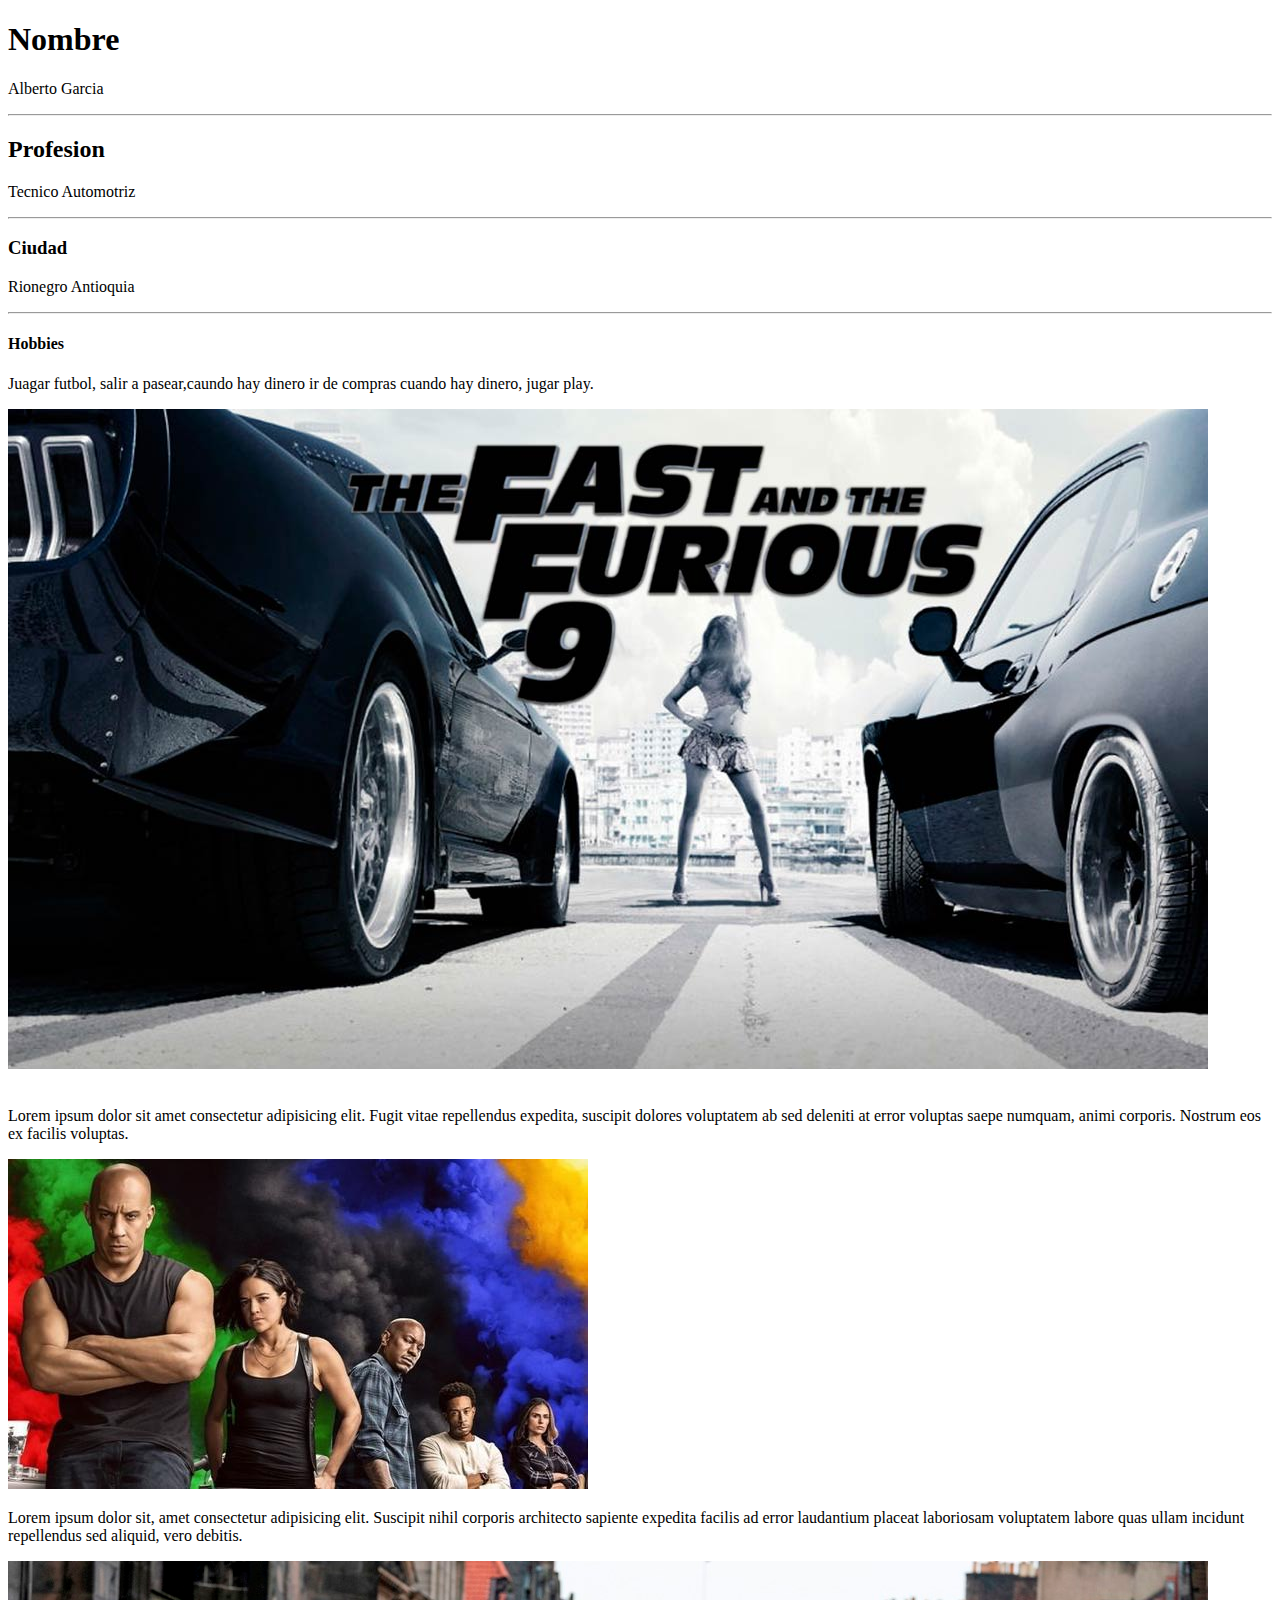
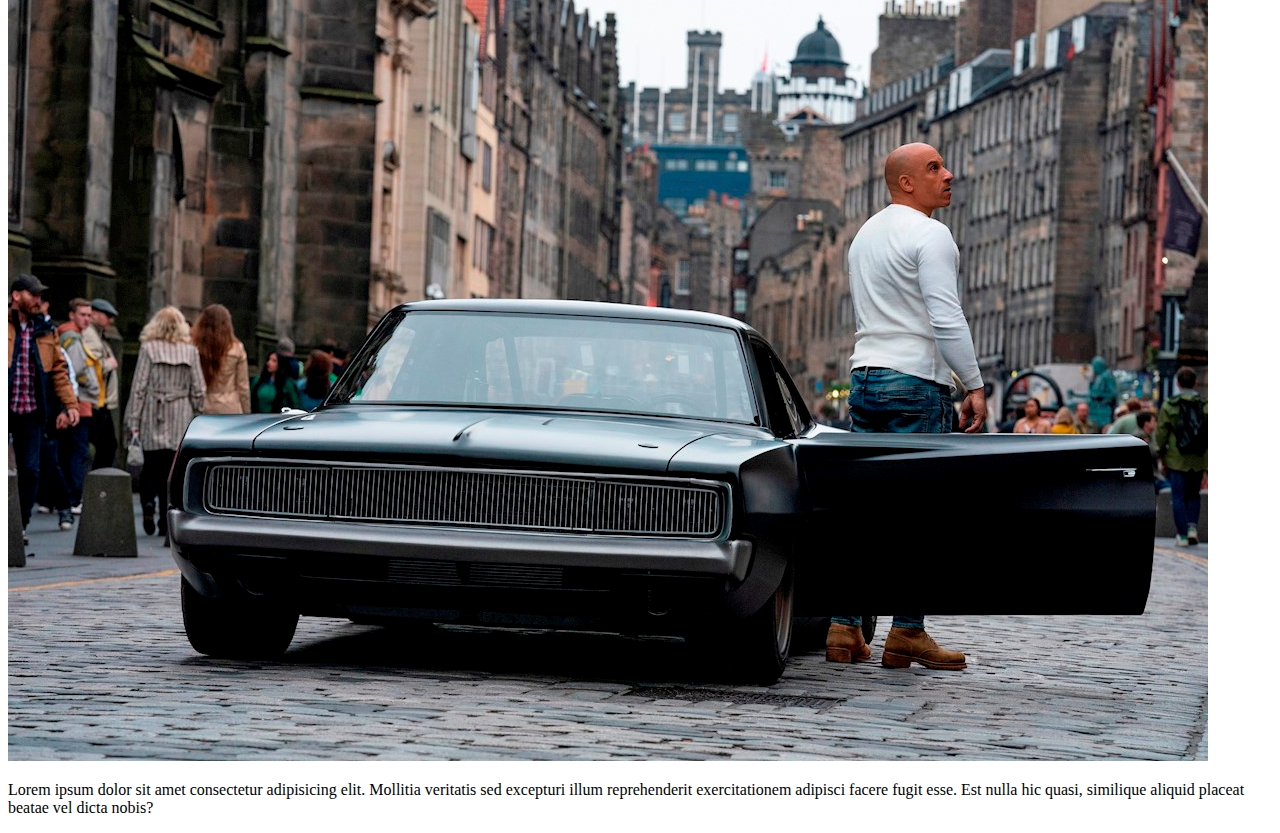
<file: pelicula.html/index.html>
<!DOCTYPE html>
<html lang="en">
<head>
    <meta charset="UTF-8">
    <meta http-equiv="X-UA-Compatible" content="IE=edge">
    <meta name="viewport" content="width=device-width, initial-scale=1.0">
    <title>Document</title>
</head>
<body>

    <h1>Nombre</h1>
    <p>Alberto Garcia</p>
    <hr>
    <h2>Profesion</h2>
    <p>Tecnico Automotriz</p>
    <hr>
    <h3>Ciudad</h3>
    <p>Rionegro Antioquia</p>
    <hr>
    <h4>Hobbies</h4>
    <p>Juagar futbol, salir a pasear,caundo hay dinero
        ir de compras cuando hay dinero,
        jugar play.
    </p>
       <img src="/imagenes/logoR.jpg" alt="">
       <br>
       <br>
       <p>Lorem ipsum dolor sit amet consectetur adipisicing elit. Fugit vitae repellendus expedita, suscipit dolores voluptatem ab sed deleniti at error voluptas saepe numquam, animi corporis. Nostrum eos ex facilis voluptas.</p>
       <img src="/imagenes/amigosrf.jpg" alt="">
       <p>Lorem ipsum dolor sit, amet consectetur adipisicing elit. Suscipit nihil corporis architecto sapiente expedita facilis ad error laudantium placeat laboriosam voluptatem labore quas ullam incidunt repellendus sed aliquid, vero debitis.</p>
       <img src="/imagenes/toretto1.jpg" alt="">
       <p>Lorem ipsum dolor sit amet consectetur adipisicing elit. Mollitia veritatis sed excepturi illum reprehenderit exercitationem adipisci facere fugit esse. Est nulla hic quasi, similique aliquid placeat beatae vel dicta nobis?</p>
</body>
</html>
</file>
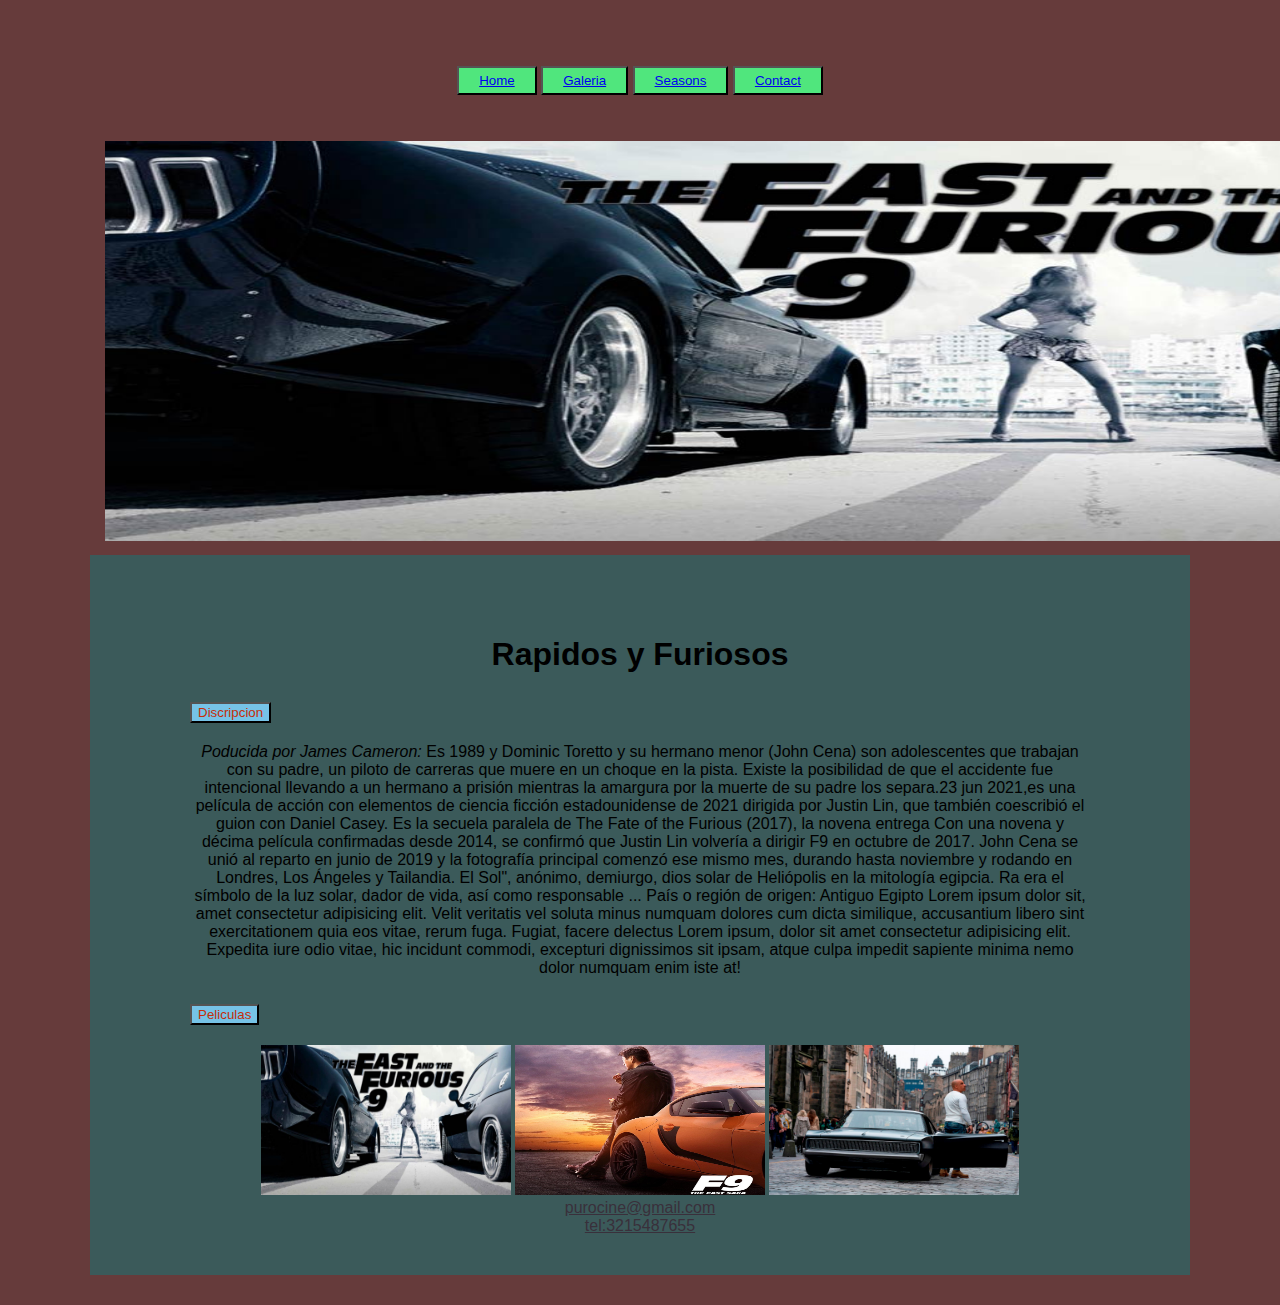
<file: peliproyecto.html/index.html>
<!DOCTYPE html>
<html lang="en">
<head>
    <meta charset="UTF-8">
    <meta http-equiv="X-UA-Compatible" content="IE=edge">
    <meta name="viewport" content="width=device-width, initial-scale=1.0">
    <link rel="stylesheet" href="styles.css">

    <title>Proyecto Pelicula</title>
    <style>
       
         body {
            background-color: rgb(102, 59, 59);
            padding: 30px;
            margin: auto;
         } 
    
           
        .boton1{
            background-color: rgb(80, 230, 125);
            padding: 5px 20px;
                 
        }
        .boton2 {
            background-color: rgb(80, 230, 125);
            padding: 5px 20px;
        }
        .boton3{
            background-color: rgb(80, 230, 125); 
            padding: 5px 20px;
        }
        .boton4 {
            background-color: rgb(80, 230, 125);
            padding: 5px 20px;     
        }
       
            
        .ul {
            
            text-align: center;
            padding: 20px;

            }
            .container1 {
            background-color: rgb(59, 90, 90);
            height: 600px;  
            margin: auto;
            padding: 60px 100px;
            width: 900px;
            text-align: center;
                
            }
            .btn1 {
                background-color: rgb(118, 195, 231);
                color: rgb(197, 46, 8);
            }
            .btn2 {
                background-color: rgb(118, 195, 231);
                color: rgb(197, 46, 8);
                
            }
            .color1 {
                color: rgb(57, 48, 59);
            }
            .color2 {
                color: rgb(57, 48, 59);
            }

                
                
    </style>

   
</head>
<body> 

    <header>
        
        <nav>

           <ul class="ul">

                <button class="boton1">
                    <a href="https://www.star-latam.com"> Home</a>
                </button>
                
                <button class="boton2">
                    <a href="https://www.sensacine.com.mx/album/album-18570230/">Galeria</a>
                </button>
                
                <button class="boton3">
                    <a href="https://as.com/meristation/2021/06/28/noticias/1624912428_731521.html"> Seasons</a>
                </button>

                <button class="boton4">
                    <a href="https://www.procinal.com/landing">Contact</a>
                </button>
          
            
           </ul>
           
           <div class="container">
            <img src="/imagenes/logoR.jpg" alt="" class="img">

           </div>
           
            
           <div class="container1">
            <h1 class="container">Rapidos y Furiosos</h1>
            <p>   
            </p>
            <h2 class="titulo"> 
                <a href="https://es.wikipedia.org/wiki/F9_(pel%C3%ADcula)">
                    <button class="btn1">Discripcion</button></a>      
            </h2>
            <p> <cite>Poducida por James Cameron: </cite>Es 1989 y Dominic Toretto y su hermano menor (John Cena) son adolescentes que trabajan con su padre, un piloto de carreras que muere en un choque en la pista. Existe la posibilidad de que el accidente fue intencional llevando a un hermano a prisión mientras la amargura por la muerte de su padre los separa.23 jun 2021,es una película de acción con elementos de ciencia ficción estadounidense de 2021 dirigida por Justin Lin, que también coescribió el guion con Daniel Casey. Es la secuela paralela de The Fate of the Furious (2017), la novena entrega Con una novena y décima película confirmadas desde 2014, se confirmó que Justin Lin volvería a dirigir F9 en octubre de 2017. John Cena se unió al reparto en junio de 2019 y la fotografía principal comenzó ese mismo mes, durando hasta noviembre y rodando en Londres, Los Ángeles y Tailandia.
                El Sol", anónimo, demiurgo, dios solar de Heliópolis en la mitología egipcia. Ra era el símbolo de la luz solar, dador de vida, así como responsable ...
               País o región de origen: Antiguo Egipto Lorem ipsum dolor sit, amet consectetur adipisicing elit. Velit veritatis vel soluta minus numquam dolores cum dicta similique, accusantium libero sint exercitationem quia eos vitae, rerum fuga. Fugiat, facere delectus
               Lorem ipsum, dolor sit amet consectetur adipisicing elit. Expedita iure odio vitae, hic incidunt commodi, excepturi dignissimos sit ipsam, atque culpa impedit sapiente minima nemo dolor numquam enim iste at!
               
            </p>
            
            <h2 class="peli">
                
                <a href="https://www.youtube.com/watch?v=t3DpuQrBivU"> 
                    <button class="btn2"> Peliculas</button>
                </a>
                </h2>
          
            
             <div class="contenedor">
                <img src="/imagenes/logoR.jpg" class="img1" alt="imagen1">
                <img src="/imagenes/ff-han.jpg" class="img2" alt="">
                <img src="/imagenes/toretto1.jpg" class="img3" alt="">
             </div>
             <a href="mailto:" class="color1">purocine@gmail.com</a>
             <br>
             <a href="tel:+" class="color2"> tel:3215487655</a>
             


        </div>
       
   
        </nav>

    </header>
        

</body>
</html>
</file>
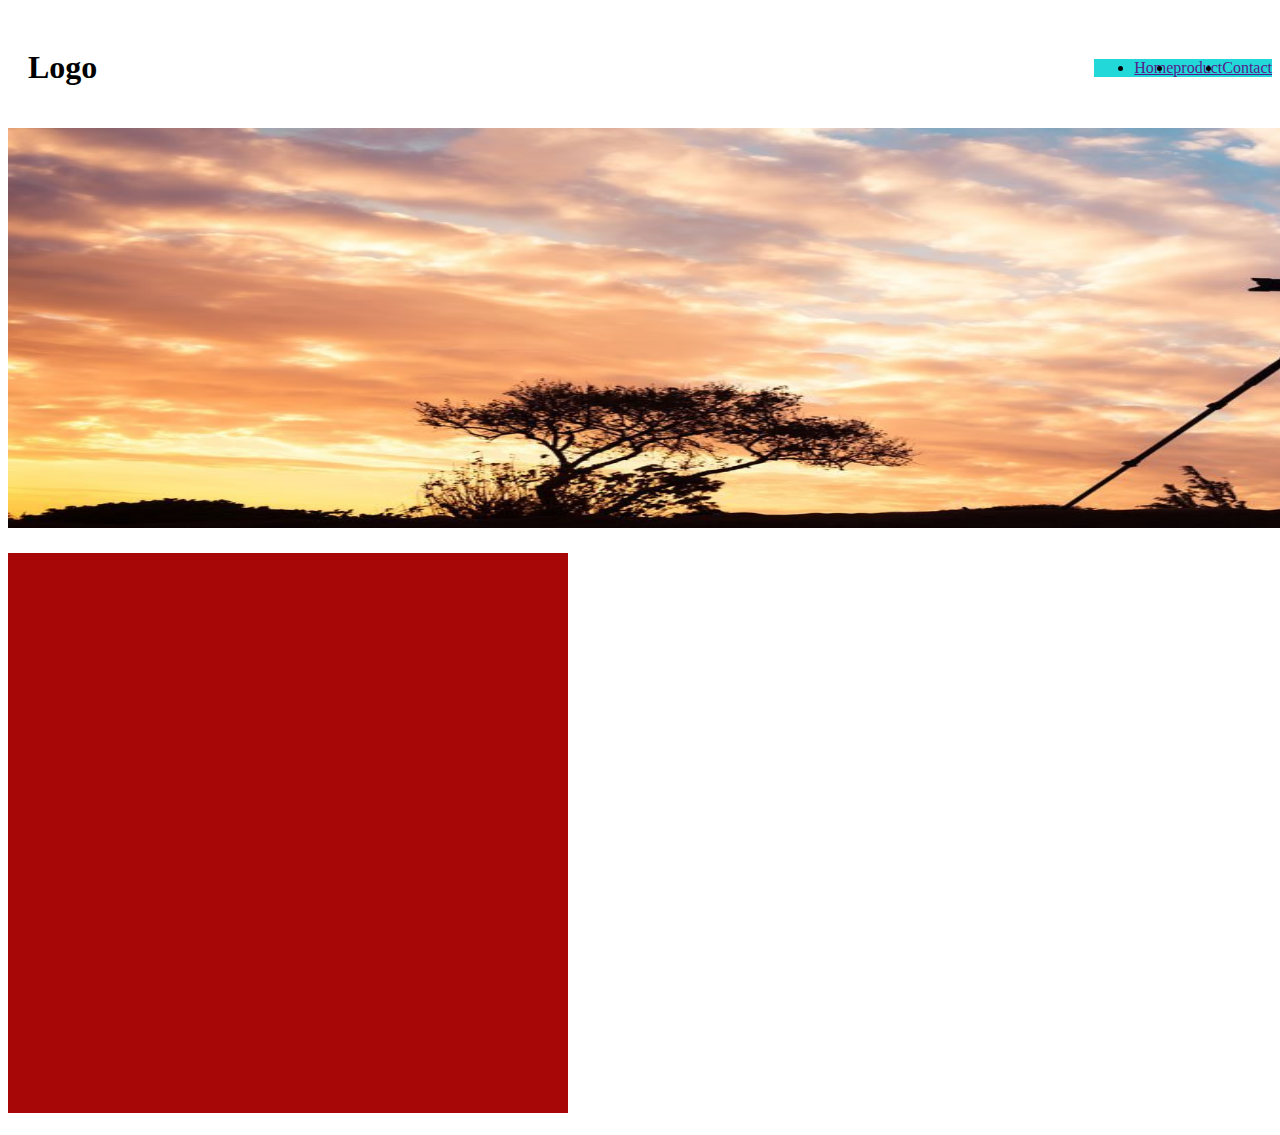
<file: repaso.html/index.html>
<!DOCTYPE html>
<html lang="en">
<head>
    <meta charset="UTF-8">
    <meta http-equiv="X-UA-Compatible" content="IE=edge">
    <meta name="viewport" content="width=device-width, initial-scale=1.0">
    <link rel="stylesheet" href="styeles.css">
    <title>Document</title>
</head>
<body>
<header></header>
<nav class="contenedorMenu">
    <h1 class="logo">Logo</h1>
    <ul class="menu1">
        
        <li class="">
            <a href="">Home</a>
        </li>
        <li>
            <a href="">product</a>
        </li>
        <li>
            <a href="">Contact</a>
        </li>
    </ul>
</nav>
    <div class="">
        <img src="./imgen/fotografia.jpg" class="img" alt="">
    </div>
    <div>
        <h1 class="hola"></h1>
    </div>


    
</body>
</html>
</file>
<file: peliproyecto.html/styles.css>
body {
    
    font-family: Arial, Helvetica, sans-serif; 
   
  
}
.Menu {
    height: 0px;
    background-color: rgb(37, 192, 231); 
    padding: 10px;  
    
}
.img {
   
    width: 1600px;
    padding: 10px 75px;
    height: 400px;
} 

.titulo {
    text-align: left;
    
    
}
.peli {
    text-align: left;
    padding: auto;
    display: flex;
}
.img1{
    width: 250px;
    height: 150px;

}
.img2 {
    width: 250px;
    height: 150px;

}
.img3 {
    width: 250px;
    height: 150px;

}
</file>
<file: repaso.html/styeles.css>
.logo{
    padding: 20px
}
.contenedorMenu {
    display: flex;
    justify-content: space-between;
    align-items: center;
}

.menu1{
    background-color: rgb(34, 216, 216);
    text-align: center;
    display: flex;
    justify-content: center;
    align-items: center;
    
}
.menu2 {
  
    
}
.img {
   width: 1900px;
   height: 400px; 
}
.hola{
    background-color: rgb(168, 7, 7);
    width: 500px;
    height: 500px;
    padding: 30px;
    margin: ;
}
</file>
